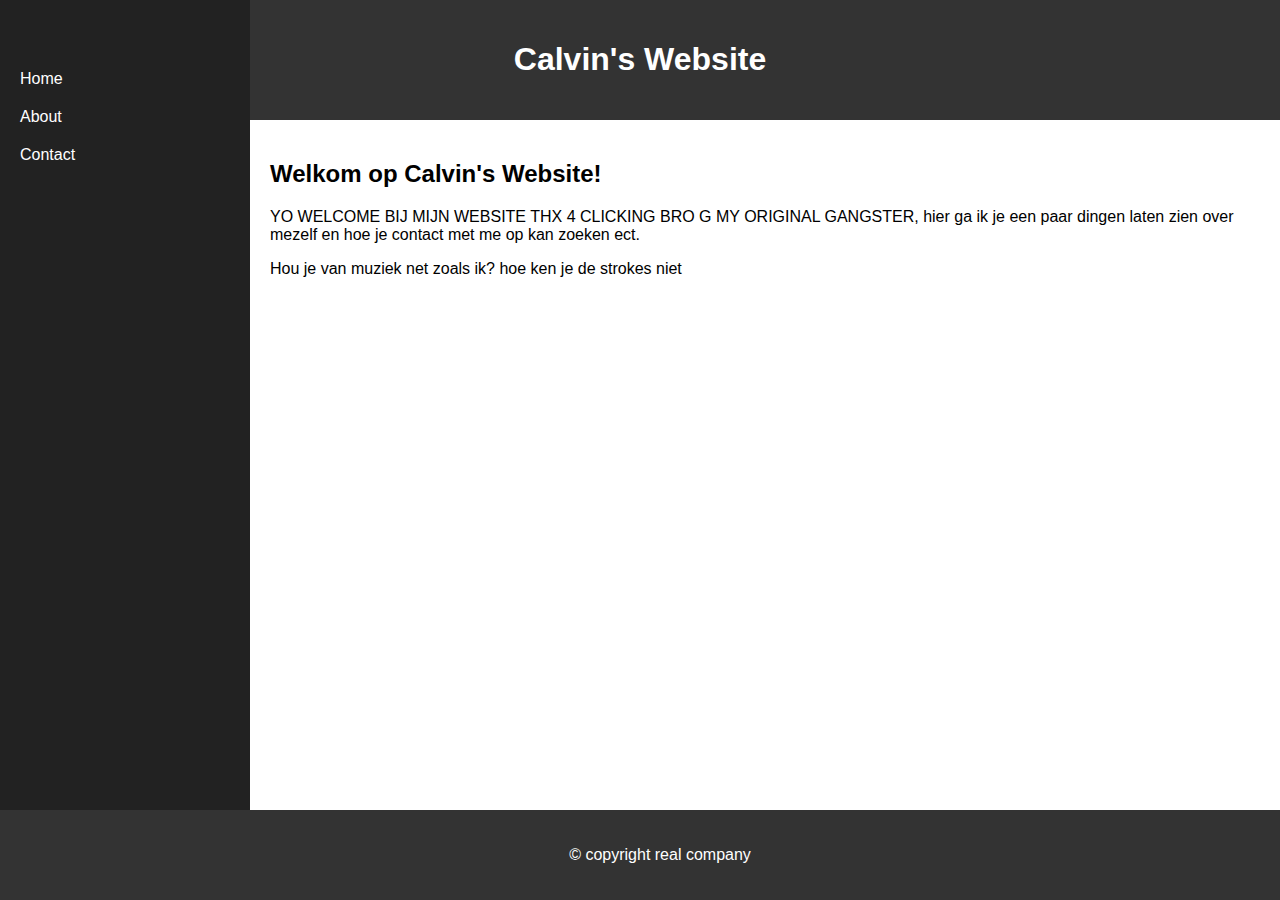
<file: index.html>
<!DOCTYPE html>
<html lang="nl">
<head>
  <meta charset="UTF-8">
  <meta name="viewport" content="width=device-width, initial-scale=1.0">
  <title>Calvin's Website</title>
  <link rel="stylesheet" href="styles.css">
  <style>
    /* Algemene stijlen */
    body {
      margin: 0;
      padding: 0;
      font-family: Arial, sans-serif;
    }

    /* Stijlen voor de header */
    header {
      background-color: #333;
      color: #fff;
      padding: 20px;
      text-align: center;
    }

    /* Stijlen voor de sidebar/menu */
    .sidebar {
      width: 250px;
      height: 100%;
      background-color: #222;
      position: fixed;
      left: 0;
      top: 0;
      padding-top: 60px;
    }

    .sidebar a {
      display: block;
      color: #fff;
      padding: 10px 20px;
      text-decoration: none;
    }

    .sidebar a:hover {
      background-color: #444;
    }

    /* Stijlen voor de content */
    .content {
      margin-left: 250px;
      padding: 20px;
    }

    /* Stijlen voor de footer */
    footer {
      background-color: #333;
      color: #fff;
      padding: 20px;
      text-align: center;
      position: fixed;
      bottom: 0;
      width: 100%;
    }
  </style>
</head>
<body>

<header>
  <h1>Calvin's Website</h1>
</header>

<div class="sidebar">
  <a href="index.html">Home</a>
  <a href="about.html">About</a>
  <a href="contact.html">Contact</a>
</div>

<div class="content">
  <h2>Welkom op Calvin's Website!</h2>
  <p>YO WELCOME BIJ MIJN WEBSITE THX 4 CLICKING BRO G MY ORIGINAL GANGSTER, hier ga ik je een paar dingen laten zien over mezelf en hoe je contact met me op kan zoeken ect.</p>
  <!-- Hier kun je content toevoegen -->
  
  <p>Hou je van muziek net zoals ik? hoe ken je de strokes niet</p>
  <div class="video-container">
    <iframe width="560" height="315" src="https://www.youtube.com/embed/OJbKvvf4B_s" frameborder="0" allow="accelerometer; autoplay; clipboard-write; encrypted-media; gyroscope; picture-in-picture" allowfullscreen></iframe>
  </div>
</div>

<footer>
  <p>© copyright real company</p>
</footer>

</body>
</html>
</file>
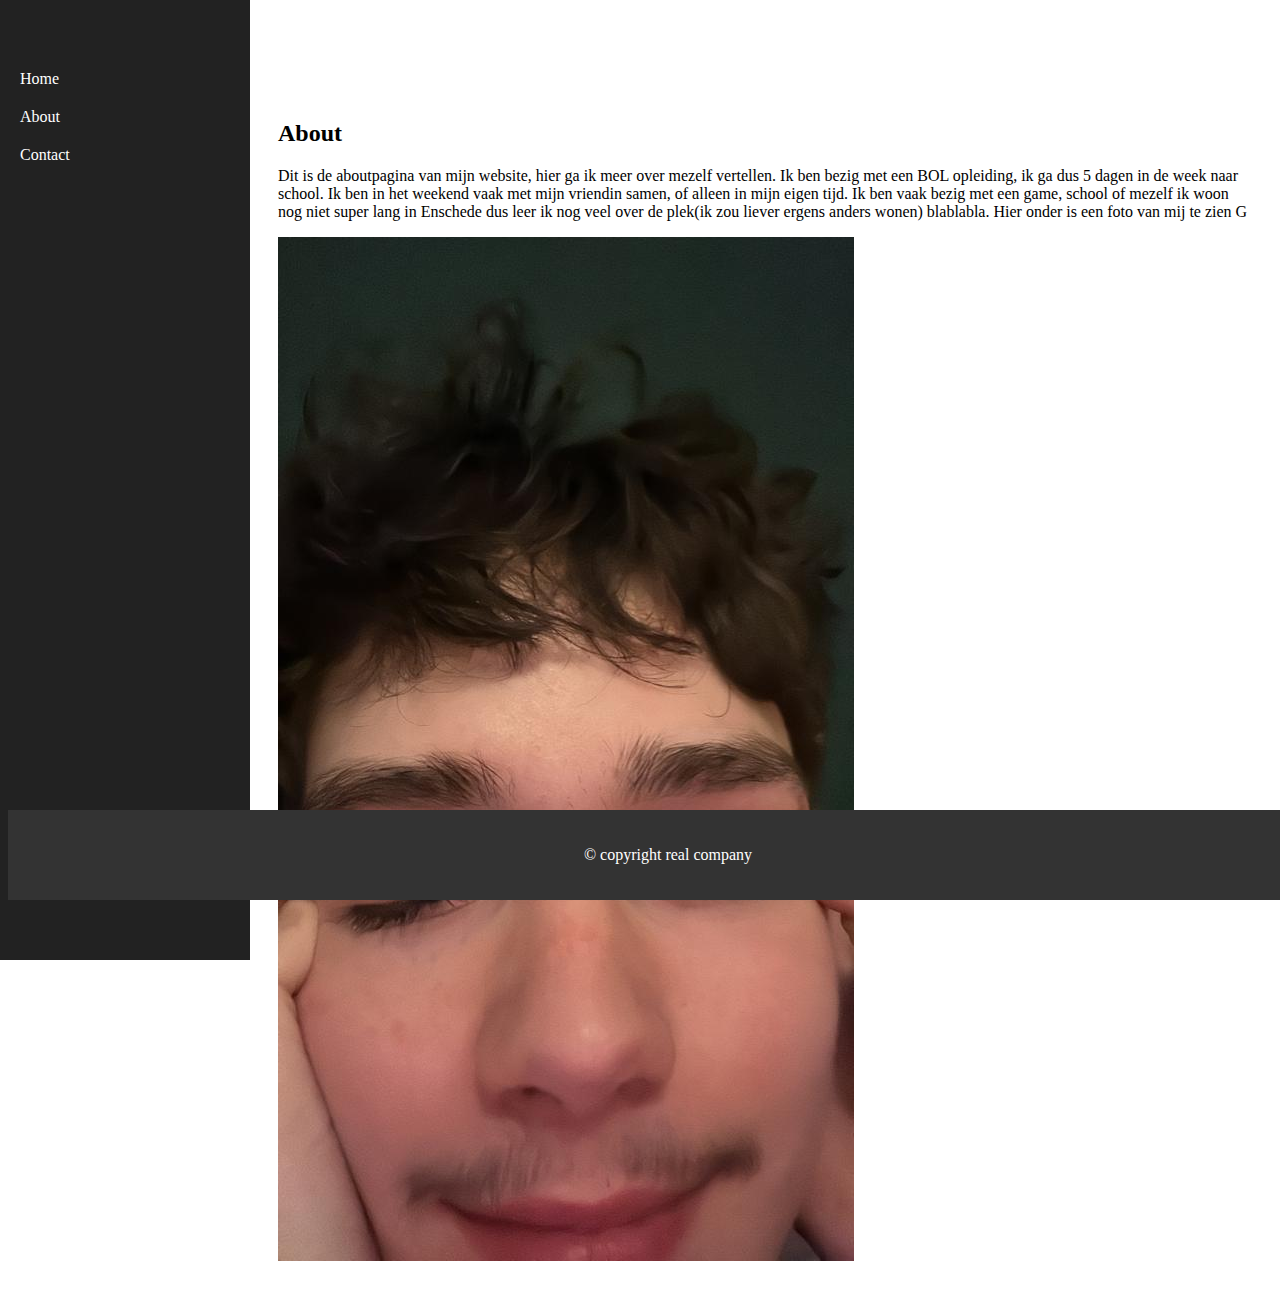
<file: about.html>
<!DOCTYPE html>
<html lang="nl">
<head>
  <meta charset="UTF-8">
  <meta name="viewport" content="width=device-width, initial-scale=1.0">
  <title>Calvin's Website - About</title>
  <link rel="stylesheet" href="styles.css">
</head>
<body>

<header>
  <h1>Calvin's Website</h1>
</header>

<div class="sidebar">
  <a href="index.html">Home</a>
  <a href="about.html">About</a>
  <a href="contact.html">Contact</a>
</div>

<div class="content">
  <h2>About</h2>
  <p>Dit is de aboutpagina van mijn website, hier ga ik meer over mezelf vertellen.
    Ik ben bezig met een BOL opleiding, ik ga dus 5 dagen in de week naar school.
    Ik ben in het weekend vaak met mijn vriendin samen, of alleen in mijn eigen tijd.
    Ik ben vaak bezig met een game, school of mezelf ik woon nog niet super lang in Enschede dus 
    leer ik nog veel over de plek(ik zou liever ergens anders wonen) blablabla. 
    Hier onder is een foto van mij te zien G</p>
  <img src="foto.jpg">
</div>

<footer>
  <p>© copyright real company</p>
</footer>

</body>
</html>
</file>
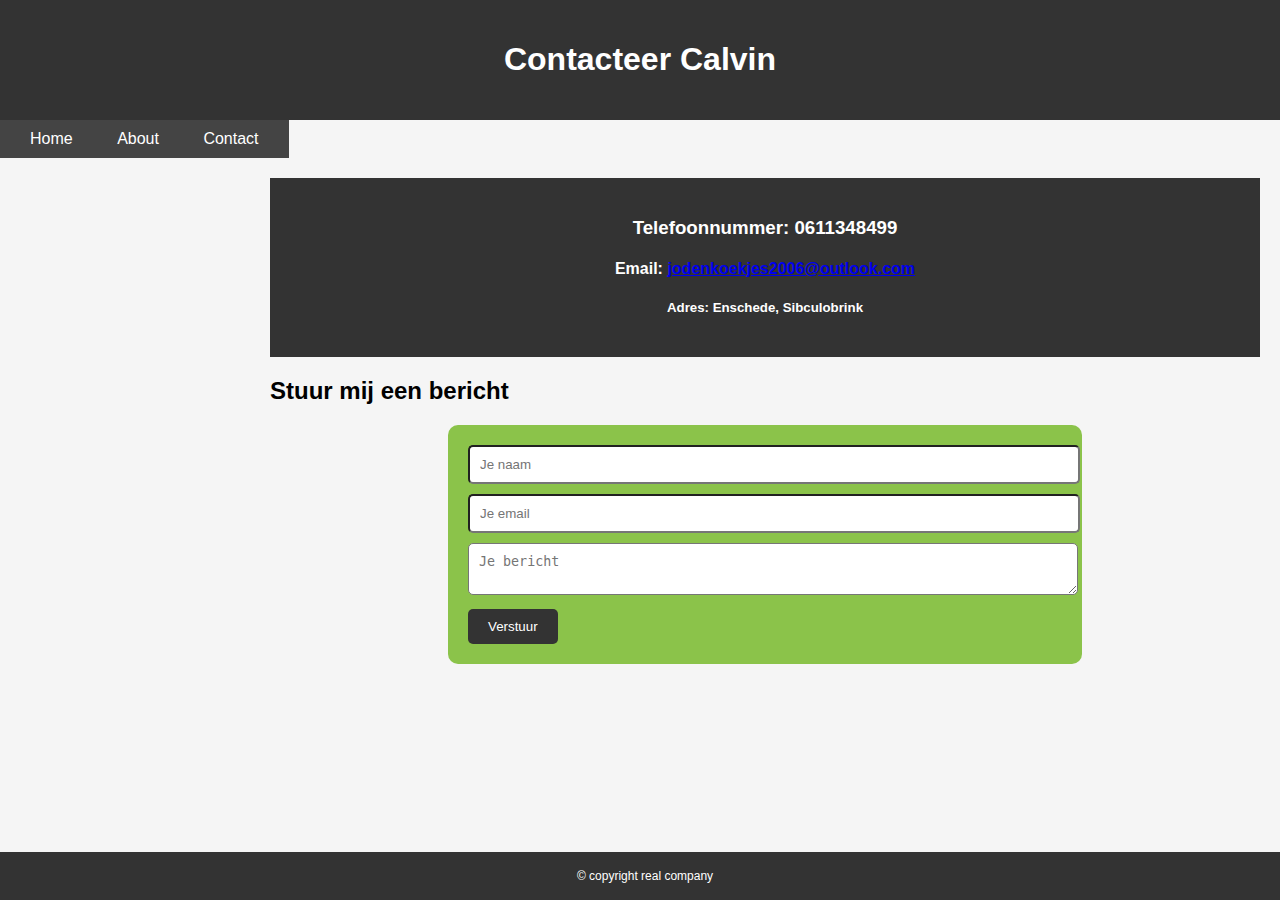
<file: contact.html>
<!DOCTYPE html>
<html lang="nl">
<head>
  <meta charset="UTF-8">
  <meta name="viewport" content="width=device-width, initial-scale=1.0">
  <title>Calvin's Website - Contact</title>
  <link rel="stylesheet" href="styles.css">
  <style>
    /* Algemene stijlen */
    body {
      font-family: 'Arial', sans-serif;
      background-color: #f5f5f5;
      margin: 0;
      padding: 0;
    }

    /* Stijlen voor de header */
    header {
      background-color: #333;
      color: #fff;
      padding: 20px;
      text-align: center;
    }

    /* Stijlen voor het menu */
    nav {
      background-color: #444;
      padding: 10px;
      text-align: center;
      display: inline-block; /* Zorg ervoor dat het naast de knop staat */
    }

    nav a {
      color: #fff;
      text-decoration: none;
      padding: 10px 20px;
    }

    nav a:hover {
      background-color: #555;
    }

    /* Stijlen voor de knop */
    .send-email {
      display: inline-block; /* Zorg ervoor dat het naast het menu staat */
      vertical-align: top; /* Zorg ervoor dat het op dezelfde hoogte staat als het menu */
      margin-left: 20px; /* Ruimte tussen het menu en de knop */
    }

    .send-email button {
      background-color: #333;
      color: #fff;
      border: none;
      padding: 10px 20px;
      cursor: pointer;
      border-radius: 5px;
    }

    .send-email button:hover {
      background-color: #555;
    }

    /* Stijlen voor het formulier */
    form {
      width: 60%;
      margin: 0 auto;
      background-color: #8BC34A; /* Groene achtergrond */
      padding: 20px;
      border-radius: 10px;
    }

    input[type="text"],
    input[type="email"],
    textarea {
      width: 99%;
      padding: 10px;
      margin-bottom: 10px;
      border-radius: 5px;
    }

    input[type="submit"] {
      background-color: #333;
      color: #fff;
      border: none;
      padding: 10px 20px;
      cursor: pointer;
      border-radius: 5px;
    }

    input[type="submit"]:hover {
      background-color: #555;
    }

    /* Stijlen voor de footer */
    footer {
      background-color: #333;
      color: #fff;
      padding: 5px;
      text-align: center;
      font-size: 12px;
    }
  </style>
</head>
<body>

<header>
  <h1>Contacteer Calvin</h1>
</header>

<nav>
  <a href="index.html">Home</a>
  <a href="about.html">About</a>
  <a href="contact.html">Contact</a>
</nav>

<div class="content">
  <header>
    <h3>Telefoonnummer: 0611348499</h3>
    <h4>Email: <a href="mailto:jodenkoekjes2006@outlook.com">jodenkoekjes2006@outlook.com</a></h4>
    <h5>Adres: Enschede, Sibculobrink</h5>
  </header>

  <h2>Stuur mij een bericht</h2>

  <form action="submit.php" method="POST">
    <input type="text" name="name" placeholder="Je naam" required>
    <input type="email" name="email" placeholder="Je email" required>
    <textarea name="message" placeholder="Je bericht" required></textarea>
    <input type="submit" value="Verstuur">
  </form>
</div>

<footer>
  <p>© copyright real company</p>
</footer>

</body>
</html>
</file>
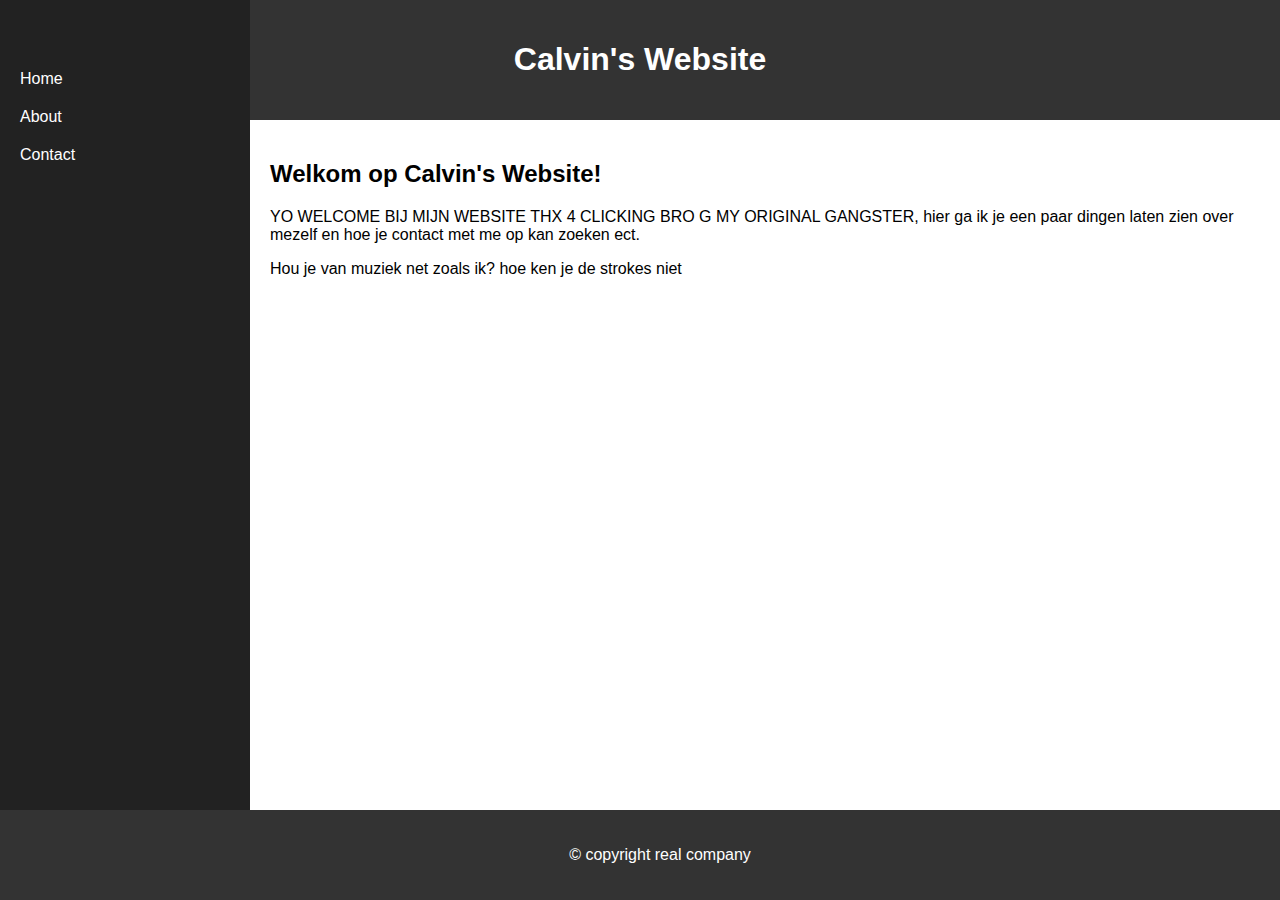
<file: pagina 1.html>
<!DOCTYPE html>
<html lang="nl">
<head>
  <meta charset="UTF-8">
  <meta name="viewport" content="width=device-width, initial-scale=1.0">
  <title>Calvin's Website</title>
  <link rel="stylesheet" href="styles.css">
  <style>
    /* Algemene stijlen */
    body {
      margin: 0;
      padding: 0;
      font-family: Arial, sans-serif;
    }

    /* Stijlen voor de header */
    header {
      background-color: #333;
      color: #fff;
      padding: 20px;
      text-align: center;
    }

    /* Stijlen voor de sidebar/menu */
    .sidebar {
      width: 250px;
      height: 100%;
      background-color: #222;
      position: fixed;
      left: 0;
      top: 0;
      padding-top: 60px;
    }

    .sidebar a {
      display: block;
      color: #fff;
      padding: 10px 20px;
      text-decoration: none;
    }

    .sidebar a:hover {
      background-color: #444;
    }

    /* Stijlen voor de content */
    .content {
      margin-left: 250px;
      padding: 20px;
    }

    /* Stijlen voor de footer */
    footer {
      background-color: #333;
      color: #fff;
      padding: 20px;
      text-align: center;
      position: fixed;
      bottom: 0;
      width: 100%;
    }
  </style>
</head>
<body>

<header>
  <h1>Calvin's Website</h1>
</header>

<div class="sidebar">
  <a href="pagina 1.html">Home</a>
  <a href="about.html">About</a>
  <a href="contact.html">Contact</a>
</div>

<div class="content">
  <h2>Welkom op Calvin's Website!</h2>
  <p>YO WELCOME BIJ MIJN WEBSITE THX 4 CLICKING BRO G MY ORIGINAL GANGSTER, hier ga ik je een paar dingen laten zien over mezelf en hoe je contact met me op kan zoeken ect.</p>
  <!-- Hier kun je content toevoegen -->
  
  <p>Hou je van muziek net zoals ik? hoe ken je de strokes niet</p>
  <div class="video-container">
    <iframe width="560" height="315" src="https://www.youtube.com/embed/OJbKvvf4B_s" frameborder="0" allow="accelerometer; autoplay; clipboard-write; encrypted-media; gyroscope; picture-in-picture" allowfullscreen></iframe>
  </div>
</div>

<footer>
  <p>© copyright real company</p>
</footer>

</body>
</html>
</file>
<file: styles.css>
/* Stijlen voor de sidebar/menu */
.sidebar {
  width: 250px;
  height: 100%;
  background-color: #222;
  position: fixed;
  left: 0;
  top: 0;
  padding-top: 60px;
}

.sidebar a {
  display: block;
  color: #fff;
  padding: 10px 20px;
  text-decoration: none;
}

.sidebar a:hover {
  background-color: #444;
}

/* Stijlen voor de content */
.content {
  margin-left: 250px;
  padding: 20px;
}

/* Stijlen voor de footer */
footer {
  background-color: #333;
  color: #fff;
  padding: 20px;
  text-align: center;
  position: fixed;
  bottom: 0;
  width: 100%;
}
</file>
